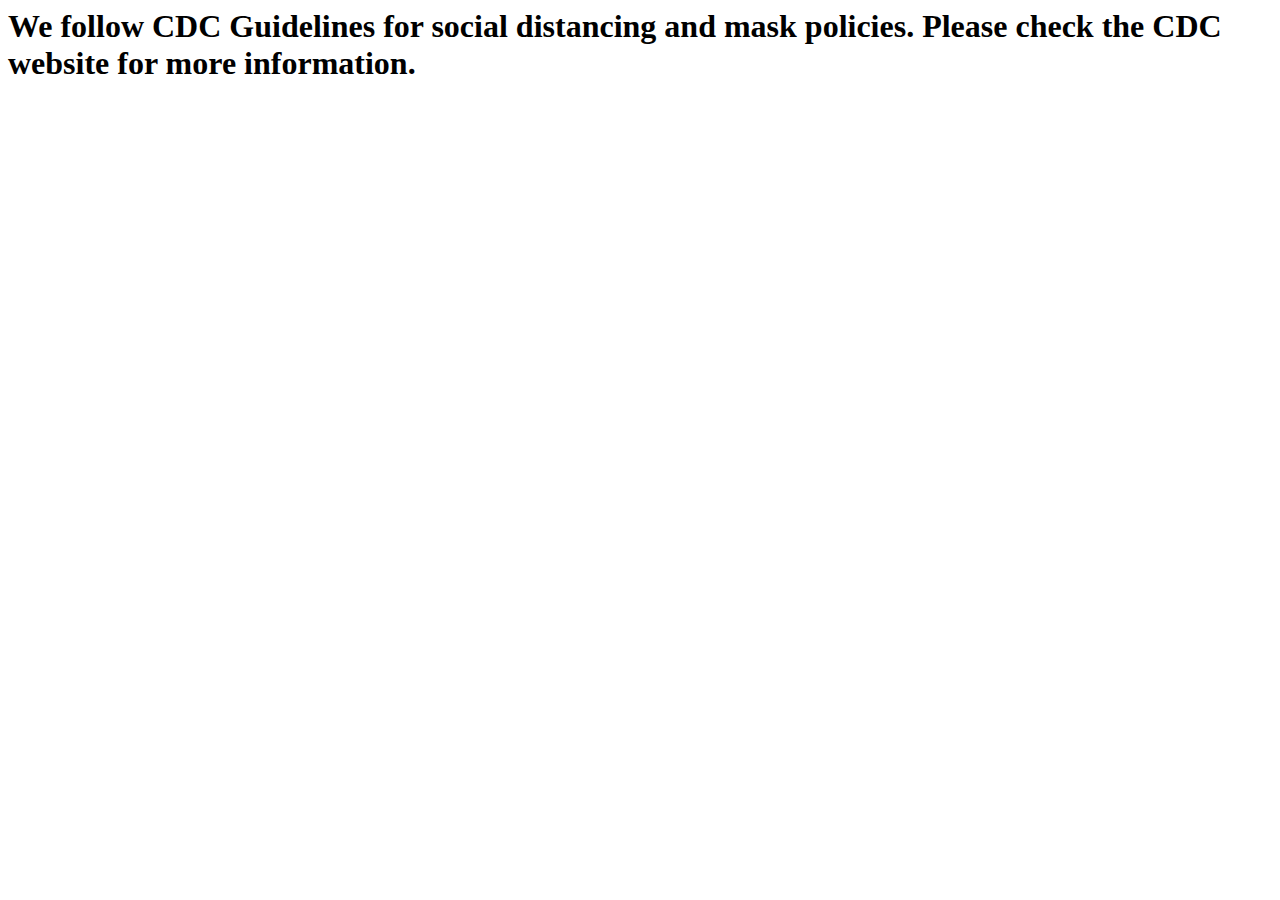
<file: covid.html>
<html>
<head>
    <link href="https://cdn.jsdelivr.net/npm/bootstrap@5.0.0-beta1/dist/css/bootstrap.min.css" rel="stylesheet" integrity="sha384-giJF6kkoqNQ00vy+HMDP7azOuL0xtbfIcaT9wjKHr8RbDVddVHyTfAAsrekwKmP1" crossorigin="anonymous">
</head>
<body>
    <div class="background-green">
        <div class="container" id="description">
            <div class="row"><div class="col"></div></div>
            <div class="row">
                <div class="col"></div>
                <div class="col-6 yellow-text">
                    <h1>We follow CDC Guidelines for social distancing and mask policies. Please check the CDC website for more information.</h1>
                </div>
                <div class="col-4">
                    <div data-cdc-widget="COVIDCountyCheck" data-horizontal="true" ></div> 
                    <script src="https://tools.cdc.gov/1M1B"></script>
                </div>
                <div class="col"></div>
            </div>
        </div>
    </div>
</body>
</html>
</file>
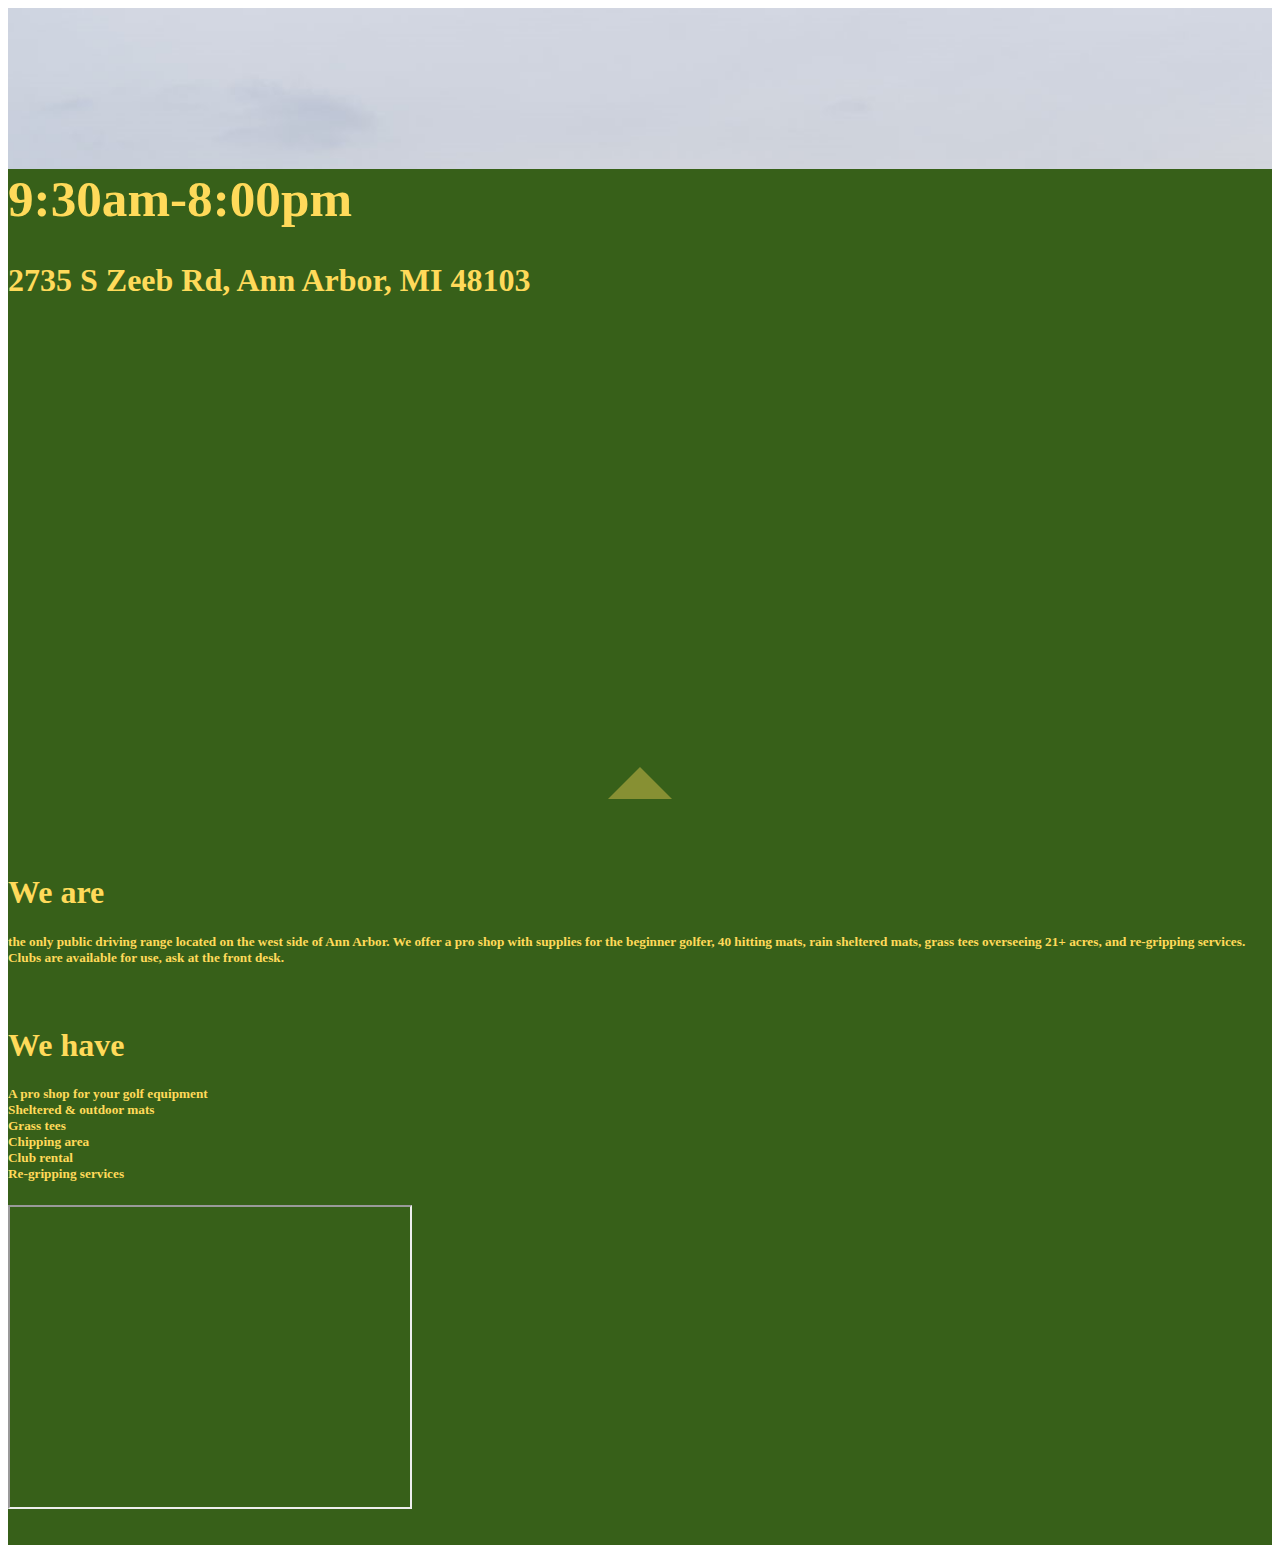
<file: home.html>
<html>
<head>
    <link href="https://cdn.jsdelivr.net/npm/bootstrap@5.0.0-beta1/dist/css/bootstrap.min.css" rel="stylesheet" integrity="sha384-giJF6kkoqNQ00vy+HMDP7azOuL0xtbfIcaT9wjKHr8RbDVddVHyTfAAsrekwKmP1" crossorigin="anonymous">
    <link rel="stylesheet" href="style.css">
</head>
<body>
    <div class="parallax">
        <div class="container padding-top">
            <div class="row">
                <div class="col-1"></div>
                <div class="col-6 yellow-text">
                    <div class="card background-green">
                        <div class="card-body">
                            <!--<h1 class="card-title"></h1>-->
                            <h1 class="big-text">9:30am-8:00pm</h1>
                            <h1 class="card-title">2735 S Zeeb Rd, Ann Arbor, MI 48103</h1>
                        </div>
                    </div>
                </div>
                <div class="col-4">
                </div>
                <div class="col-1"></div>
            </div>

        </div>
    </div>
    <div class="background-green">
        <a id="arrow-up" href="#" class="arrow up">Up</a>
        <div class="container">
            <br />
            <br />
            <br />
            <div class="row">
                <div class="col"></div>
                <div class="col-10 yellow-text">
                    <h1>We are</h1>
                    <h5>
                        the only public driving range located on the west side of Ann Arbor.
                        We offer a pro shop with supplies for the beginner golfer, 40 hitting mats,
                        rain sheltered mats, grass tees overseeing 21+ acres, and re-gripping services.
                        Clubs are available for use, ask  at the front desk.
                    </h5>
                </div>
                <div class="col"></div>
            </div>
            <br />

            <div class="row">
                <div class="col-1"></div>
                <div class="col-5 yellow-text">
                    <h1>We have</h1>
                    <h5>
                        A pro shop for your golf equipment<br />
                        Sheltered & outdoor mats<br />
                        Grass tees<br />
                        Chipping area<br />
                        Club rental<br />
                        Re-gripping services<br />
                    </h5>
                </div>
                <div class="col-4">
                    <iframe class="border border-5 rounded" src="https://www.google.com/maps/embed?pb=!1m18!1m12!1m3!1d2953.6012444159624!2d-83.83862968454737!3d42.24433127919482!2m3!1f0!2f0!3f0!3m2!1i1024!2i768!4f13.1!3m3!1m2!1s0x883cb0b76e32f189%3A0x48a060c4c854019e!2sZeeb%20Golf%20Driving%20Range!5e0!3m2!1sen!2sus!4v1608325142375!5m2!1sen!2sus" width="400" height="300" allowfullscreen="" aria-hidden="false" tabindex="0"></iframe>
                </div>
                <div class="col-1"></div>
                <div class="col-1"></div>
            </div>
            <br />
            <br />
        </div>
    </div>
    <!-- script -->
    <script src="https://ajax.googleapis.com/ajax/libs/jquery/3.5.1/jquery.min.js"></script>
    <script>
        $("#arrow-up").click(function(){
            $('html, body').animate({ scrollTop: $(document).height() }, "fast")
        });
    </script>
</body>
</html>
</file>
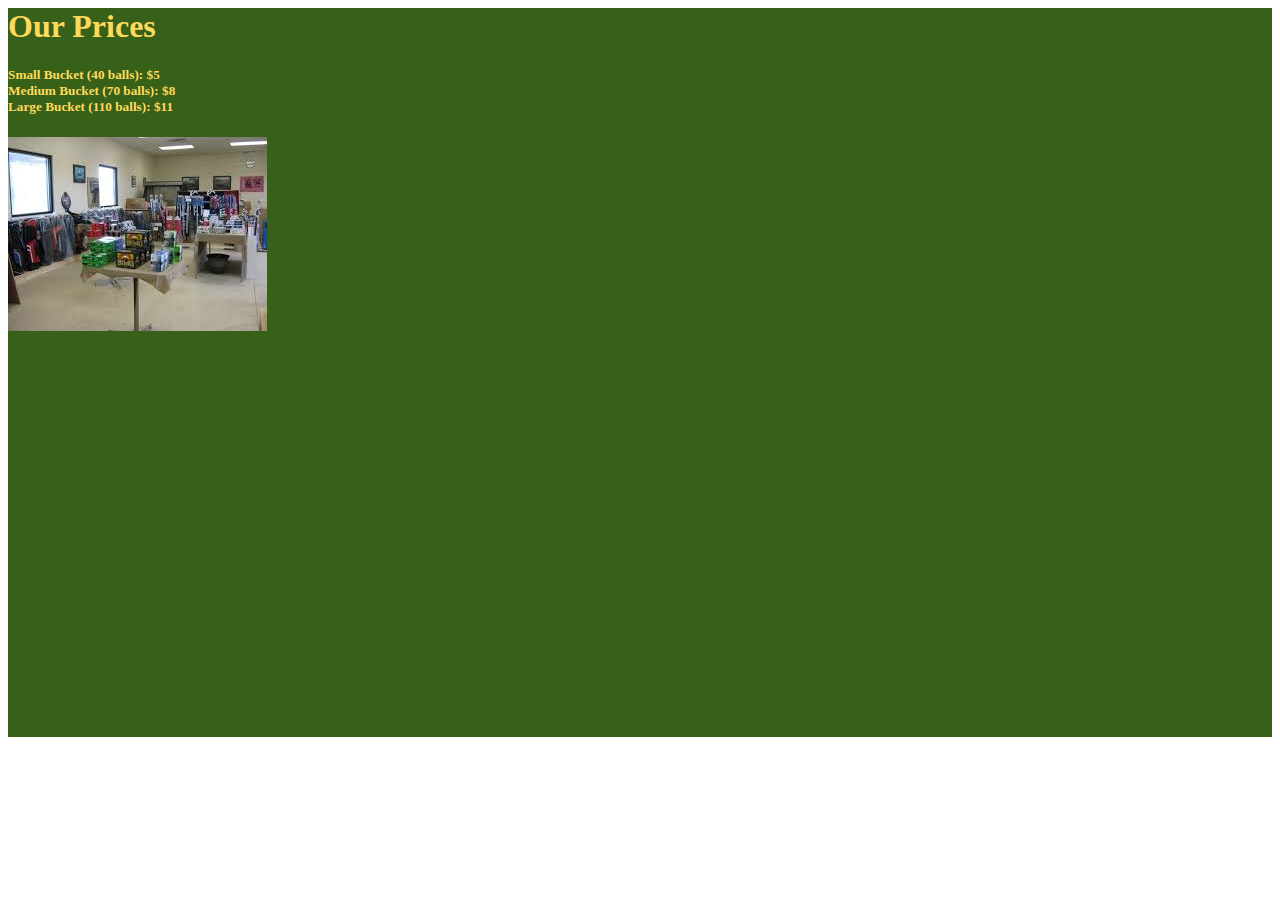
<file: services.html>
<html>
<head>
    <link href="https://cdn.jsdelivr.net/npm/bootstrap@5.0.0-beta1/dist/css/bootstrap.min.css" rel="stylesheet" integrity="sha384-giJF6kkoqNQ00vy+HMDP7azOuL0xtbfIcaT9wjKHr8RbDVddVHyTfAAsrekwKmP1" crossorigin="anonymous">
    <link rel="stylesheet" href="style.css">
</head>
<body>
    <div class="background-green">
        <div class="container" id="description">
            <div class="row"><div class="col"></div></div>
            <div class="row">
                <div class="col"></div>
                <div class="col-6 yellow-text">
                    <h1>Our Prices</h1>
                    <h5>
                        Small Bucket (40 balls): $5<br />
                        Medium Bucket (70 balls): $8<br />
                        Large Bucket (110 balls): $11<br />
                    </h5>
                </div>
                <div class="col-4">
                    <img src="store.jpg" class="rounded float-end move-left" alt="Loading...">
                </div>
                <div class="col"></div>
            </div>
        </div>
    </div>
</body>
</html>
</file>
<file: style.css>
.green-text {
    color: #376019;
}

.yellow-text {
    color: #FFDA5A;
}

.background-green {
    background-color: #376019;
    min-height:100%;
}

body, html {
    height: 90%;
}

.nobreak {
    page-break-inside: avoid;
}

.padding-top{
    padding-top: 10%;
}

.big-text {
    font-size: 4vw;
}

.parallax {
    /* The image used */
    background-image: url("zeeb_building.jpeg");
    /* Full height */
    height: 100%;
    /* Create the parallax scrolling effect */
    background-attachment: fixed;
    background-position: center;
    background-repeat: no-repeat;
    background-size: cover;
}

/*Up arrow*/
@-webkit-keyframes uparrow {
    0% {
        -webkit-transform: translateY(0);
        opacity: 0.4
    }

    100% {
        -webkit-transform: translateY(-0.4em);
        opacity: 0.9
    }
}
.arrow {
    border-color: transparent;
    border-style: solid;
    border-width: 0 2em;
    display: block;
    height: 0;
    margin-top: 0;
    padding-top: 30px;
    margin: auto;
    opacity: 0.4;
    text-indent: -9999px;
    transform-origin: 50% 50%;
    width: 0;
}

.up {
    -webkit-animation: uparrow 0.6s infinite alternate ease-in-out;
    border-bottom: 2em solid #FFDA5A;
}
</file>
